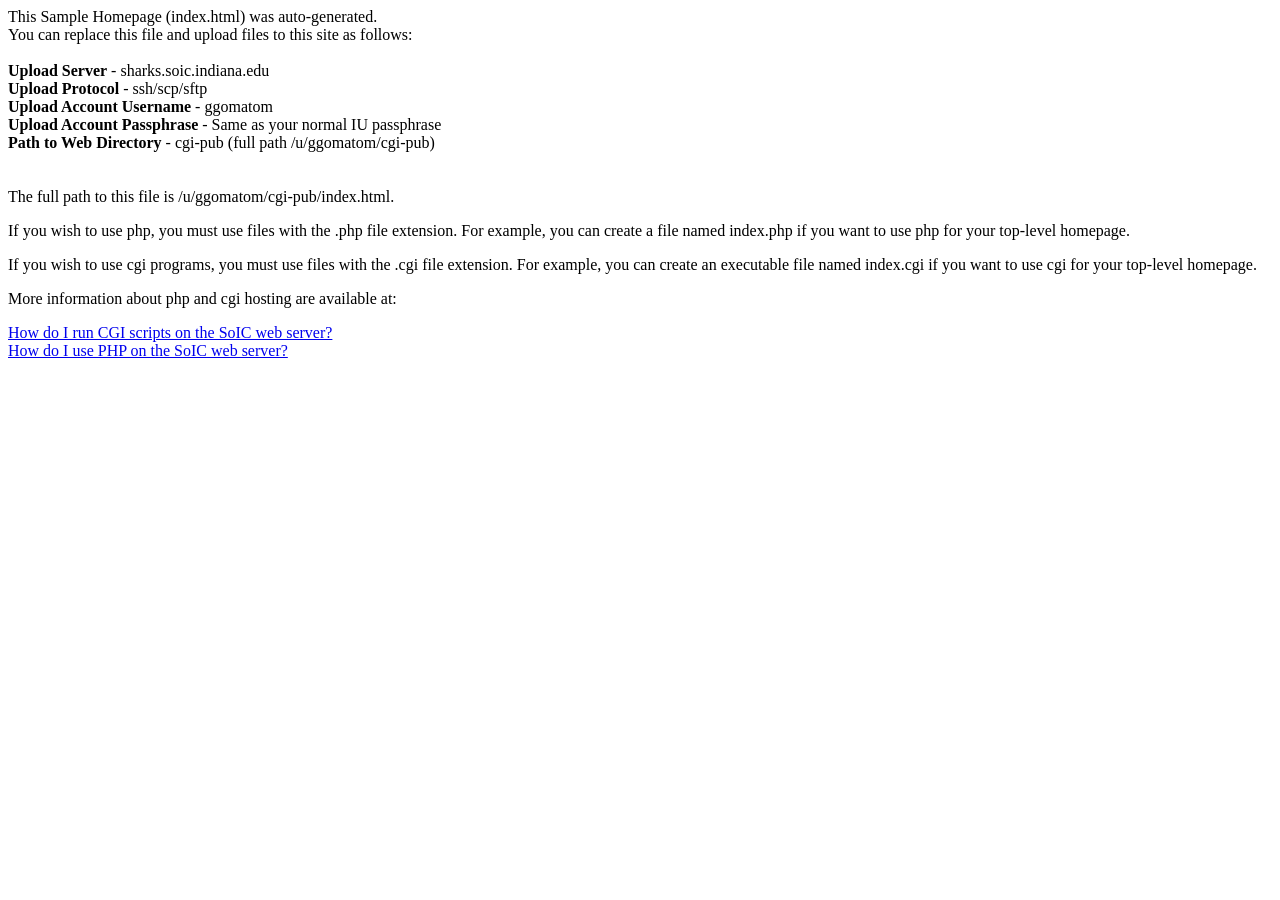
<file: index.html>
<!DOCTYPE HTML PUBLIC "-//W3C//DTD HTML 4.01 Transitional//EN">
<html>
<head>
  <title>Sample Homepage</title>
</head>
<body>
  This Sample Homepage (index.html) was auto-generated.<br>
  You can replace this file and upload files to this site as follows:<br><br>
  <b>Upload Server</b> - sharks.soic.indiana.edu<br>
  <b>Upload Protocol</b> - ssh/scp/sftp<br>
  <b>Upload Account Username</b> - ggomatom<br>
  <b>Upload Account Passphrase</b> - Same as your normal IU passphrase<br>
  <b>Path to Web Directory</b> - cgi-pub (full path /u/ggomatom/cgi-pub)<br>
<br><br>
The full path to this file is /u/ggomatom/cgi-pub/index.html.
<p>
If you wish to use php, you must use files with the .php file extension.
For example, you can create a file named index.php if you want to use php for your top-level homepage.
<p>
If you wish to use cgi programs, you must use files with the .cgi file extension.
For example, you can create an executable file named index.cgi if you want to use cgi for your top-level homepage.
<p>
More information about php and cgi hosting are available at:
<p>
<a href="https://uisapp2.iu.edu/confluence-prd/x/qYHBBw">How do I run CGI scripts on the SoIC web server?</a>
<br>
<a href="https://uisapp2.iu.edu/confluence-prd/x/XgLsBw">How do I use PHP on the SoIC web server?</a>

</body>
</html>
</file>
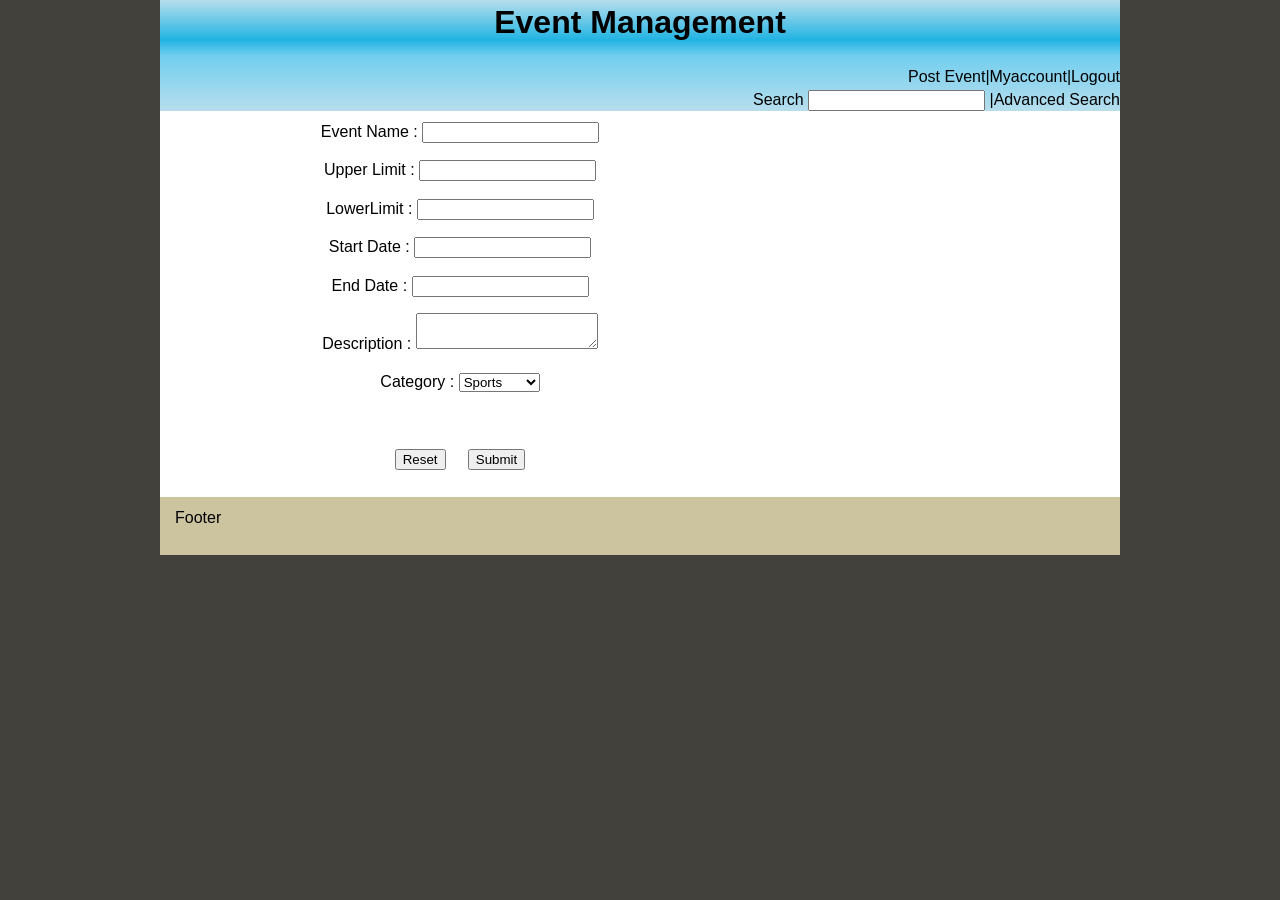
<file: backup/eventpostingpage.html>
<!doctype html>
<html>
<head>
<meta charset="utf-8">
<!-- TemplateBeginEditable name="doctitle" -->
<title>Untitled Document</title>
<!-- TemplateEndEditable -->
<!-- TemplateBeginEditable name="head" -->
<!-- TemplateEndEditable -->
<style type="text/css">
<!--
body {
	font: 100%/1.4 Verdana, Arial, Helvetica, sans-serif;
	background-color: #42413C;
	margin: 0;
	padding: 0;
	color: #000;
}
/* ~~ Element/tag selectors ~~ */
ul, ol, dl { /* Due to variations between browsers, it's best practices to zero padding and margin on lists. For consistency, you can either specify the amounts you want here, or on the list items (LI, DT, DD) they contain. Remember that what you do here will cascade to the .nav list unless you write a more specific selector. */
	padding: 0;
	margin: 0;
}
h1, h2, h3, h4, h5, h6, p {
	margin-top: 0;	 /* removing the top margin gets around an issue where margins can escape from their containing block. The remaining bottom margin will hold it away from any elements that follow. */
	padding-right: 15px;
	padding-left: 15px; /* adding the padding to the sides of the elements within the blocks, instead of the block elements themselves, gets rid of any box model math. A nested block with side padding can also be used as an alternate method. */
}
a img { /* this selector removes the default blue border displayed in some browsers around an image when it is surrounded by a link */
	border: none;
}
/* ~~ Styling for your site's links must remain in this order - including the group of selectors that create the hover effect. ~~ */
a:link {
	color: #42413C;
	text-decoration: underline; /* unless you style your links to look extremely unique, it's best to provide underlines for quick visual identification */
}
a:visited {
	color: #6E6C64;
	text-decoration: underline;
}
a:hover, a:active, a:focus { /* this group of selectors will give a keyboard navigator the same hover experience as the person using a mouse. */
	text-decoration: none;
}
/* ~~ This fixed width container surrounds all other blocks ~~ */
.container {
	width: 960px;
	background-color: #FFFFFF;
	margin: 0 auto; /* the auto value on the sides, coupled with the width, centers the layout */
}
/* ~~ The header is not given a width. It will extend the full width of your layout. ~~ */
header {
	background: #b7deed; /* Old browsers */
background: -moz-linear-gradient(top,  #b7deed 0%, #21b4e2 36%, #71ceef 50%, #b7deed 100%); /* FF3.6+ */
background: -webkit-gradient(linear, left top, left bottom, color-stop(0%,#b7deed), color-stop(36%,#21b4e2), color-stop(50%,#71ceef), color-stop(100%,#b7deed)); /* Chrome,Safari4+ */
background: -webkit-linear-gradient(top,  #b7deed 0%,#21b4e2 36%,#71ceef 50%,#b7deed 100%); /* Chrome10+,Safari5.1+ */
background: -o-linear-gradient(top,  #b7deed 0%,#21b4e2 36%,#71ceef 50%,#b7deed 100%); /* Opera 11.10+ */
background: -ms-linear-gradient(top,  #b7deed 0%,#21b4e2 36%,#71ceef 50%,#b7deed 100%); /* IE10+ */
background: linear-gradient(to bottom,  #b7deed 0%,#21b4e2 36%,#71ceef 50%,#b7deed 100%); /* W3C */
filter: progid:DXImageTransform.Microsoft.gradient( startColorstr='#b7deed', endColorstr='#b7deed',GradientType=0 ); /* IE6-9 */

}
/* ~~ These are the columns for the layout. ~~ 

1) Padding is only placed on the top and/or bottom of the block elements. The elements within these blocks have padding on their sides. This saves you from any "box model math". Keep in mind, if you add any side padding or border to the block itself, it will be added to the width you define to create the *total* width. You may also choose to remove the padding on the element in the block element and place a second block element within it with no width and the padding necessary for your design.

2) No margin has been given to the columns since they are all floated. If you must add margin, avoid placing it on the side you're floating toward (for example: a right margin on a block set to float right). Many times, padding can be used instead. For blocks where this rule must be broken, you should add a "display:inline" declaration to the block element's rule to tame a bug where some versions of Internet Explorer double the margin.

3) Since classes can be used multiple times in a document (and an element can also have multiple classes applied), the columns have been assigned class names instead of IDs. For example, two sidebar blocks could be stacked if necessary. These can very easily be changed to IDs if that's your preference, as long as you'll only be using them once per document.

4) If you prefer your nav on the left instead of the right, simply float these columns the opposite direction (all left instead of all right) and they'll render in reverse order. There's no need to move the blocks around in the HTML source.

*/
.sidebar1 {
	float: left;
	width: 180px;
	background-color: #EADCAE;
	padding-bottom: 10px;
}
.content {
	padding: 10px 0;
	width: 600px;
	float: left;
}
aside {
	float: left;
	width: 180px;
	background-color: #EADCAE;
	padding: 10px 0;
}

/* ~~ This grouped selector gives the lists in the .content area space ~~ */
.content ul, .content ol {
	padding: 0 15px 15px 40px; /* this padding mirrors the right padding in the headings and paragraph rule above. Padding was placed on the bottom for space between other elements on the lists and on the left to create the indention. These may be adjusted as you wish. */
}

/* ~~ The navigation list styles (can be removed if you choose to use a premade flyout menu like Spry) ~~ */
ul.nav {
	list-style: none; /* this removes the list marker */
	border-top: 1px solid #666; /* this creates the top border for the links - all others are placed using a bottom border on the LI */
	margin-bottom: 15px; /* this creates the space between the navigation on the content below */
}
ul.nav li {
	border-bottom: 1px solid #666; /* this creates the button separation */
}
ul.nav a, ul.nav a:visited { /* grouping these selectors makes sure that your links retain their button look even after being visited */
	padding: 5px 5px 5px 15px;
	display: block; /* this gives the link block properties causing it to fill the whole LI containing it. This causes the entire area to react to a mouse click. */
	width: 160px;  /*this width makes the entire button clickable for IE6. If you don't need to support IE6, it can be removed. Calculate the proper width by subtracting the padding on this link from the width of your sidebar container. */
	text-decoration: none;
	background-color: #FFFFFF;
}
ul.nav a:hover, ul.nav a:active, ul.nav a:focus { /* this changes the background and text color for both mouse and keyboard navigators */
	background-color: #ADB96E;
	color: #FFF;
}

/* ~~ The footer ~~ */
footer {
	padding: 10px 0;
	background-color: #CCC49F;
	position: relative;/* this gives IE6 hasLayout to properly clear */
	clear: both; /* this clear property forces the .container to understand where the columns end and contain them */
}
/* ~~ Miscellaneous float/clear classes ~~ */
.fltrt {  /* this class can be used to float an element right in your page. The floated element must precede the element it should be next to on the page. */
	float: right;
	margin-left: 8px;
}
.fltlft { /* this class can be used to float an element left in your page. The floated element must precede the element it should be next to on the page. */
	float: left;
	margin-right: 8px;
}
.clearfloat { /* this class can be placed on a <br /> or empty block element as the final element following the last floated block (within the .container) if the footer is removed or taken out of the .container */
	clear:both;
	height:0;
	font-size: 1px;
	line-height: 0px;
}

/*HTML 5 support - Sets new HTML 5 tags to display:block so browsers know how to render the tags properly. */
header, section, footer, aside, article, figure {
	display: block;
	color: #000;
}
-->
</style><!--[if lt IE 9]>
<script src="http://html5shiv.googlecode.com/svn/trunk/html5.js"></script>
<![endif]--></head>

<body>

<div class="container">
  <header> <h1 align="center">Event Management </h1>
  <div align="right">
    
    Post Event|Myaccount</h6>|Logout</h6></div> 
   <div align="right">Search <input type="search"/> |Advanced Search</div>
  </header>

  <article class="content" >
    <form name="form1" method="post" action="eventposting.php">
   <p align="center">Event Name :
     <input name="EventName" type="text">
   </p>
     <label for="UpperLimit"></label>
    <p align="center"> Upper Limit : 
        <input type="text" name="UpperLimit" id="Upper Limit"></p>
    <p align="center">LowerLimit : <input type="text" name="LowerLimit" id="Upper Limit">
    </p>
    <p align="center">Start Date : <input type="datetime" name="startdate">
    </p>
      <p align="center">End Date : <input type="datetime" name="enddate">
    </p>
    <p align="center">  Description   :   
      <label for="Description"></label>
      <textarea name="Description" id="Description"></textarea>
  </p>
     <p align="center">  Category   :   
      <label name="Category"></label>
    <select>
  <option value="Sports">Sports</option>
  <option value="saab">Saab</option>
  <option value="mercedes">Mercedes</option>
  <option value="audi">Audi</option>
</select>
  </p>
  
    <p>&nbsp;</p>
    <p align="center">
      <input type="submit" size="15" name="Submit" id="Submit" value="Reset">&nbsp;&nbsp;&nbsp;&nbsp;
      <input size="15" type="submit" name="Reset" id="Reset" value="Submit">
    </p>
   </form>
<section>
  
</section>
  <!-- end .content --></article>
  
  <footer>
    <p>Footer </p>
  </footer>
  <!-- end .container --></div>
</body>
</html>
</file>
